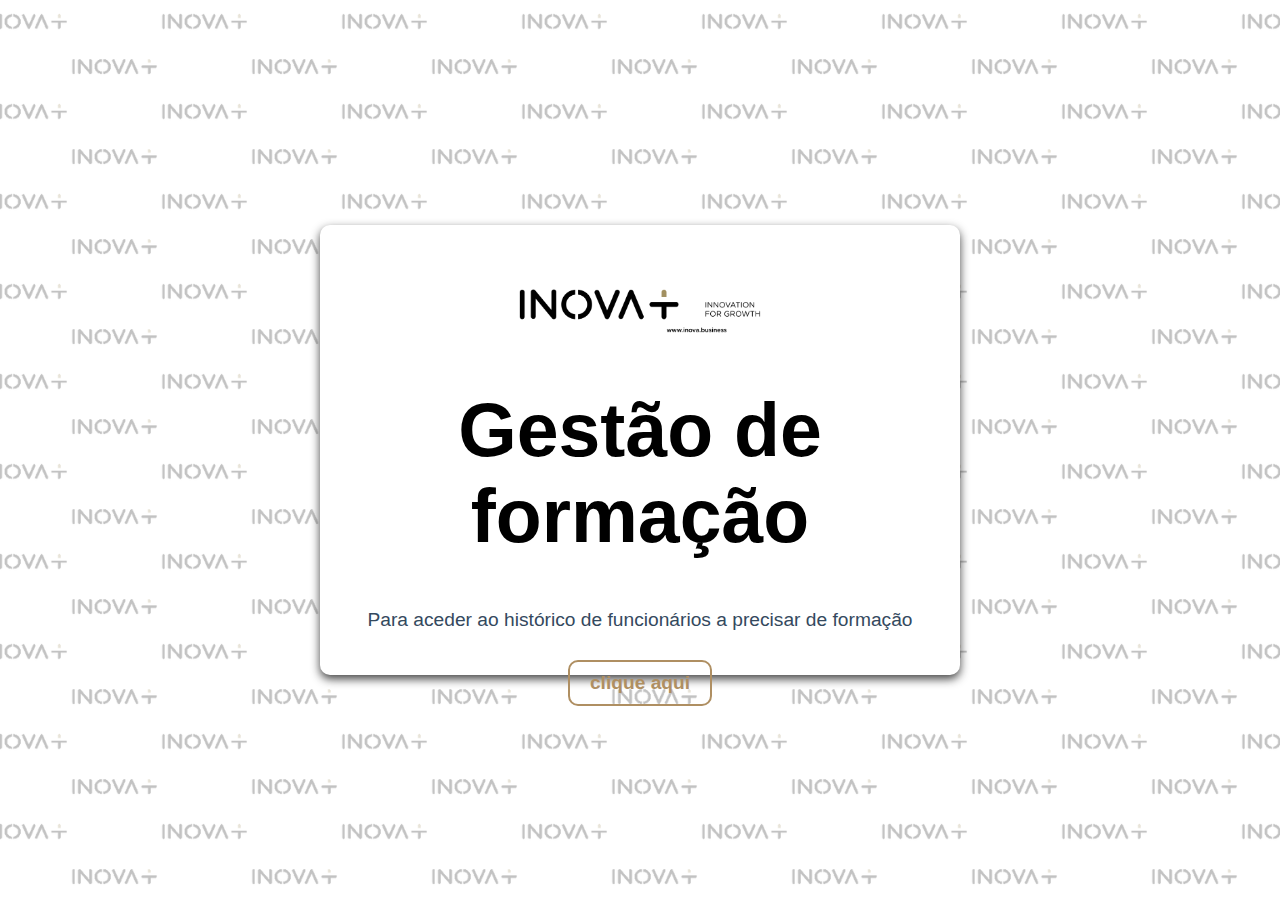
<file: templates/index.html>
<!DOCTYPE html>
<html lang="pt">
<head>
    <meta charset="UTF-8">
    <meta name="viewport" content="width=device-width, initial-scale=1.0">
    <title>Página Inicial</title>
    <link rel="stylesheet" href="/static/home.css">
    <link rel="icon" type="image/png" href="{{ url_for('static', filename='favicon.png') }}">
    <style>
        /* Initially hide the message */
        #hiddenMessage {
            display: none;
        }
    </style>
</head>
<body>
    <div class="box">
        <img src="/static/logotipo.png" alt="Logo" class="logo">
        <h1>Gestão de formação</h1>
        <p>Para aceder ao histórico de funcionários a precisar de formação</p>
        <p><a href="/files">clique aqui</a></p>
    </div>
</body>
</html>
</file>
<file: static/home.css>
body {
    background-color: #f0f0f0;
    background-image: url('/static/background-image.png'); 
    margin: 0;
    display: flex;
    justify-content: center;
    align-items: center;
    height: 100vh;
    font-family: Arial, sans-serif;
}

/* caixa branca */
.box {
    background-color: white;
    padding: 40px;
    box-shadow: 0px 4px 10px rgba(20, 20, 20, 0.8); 
    border-radius: 10px; 
    text-align: center;
    height: 50%;
    width: 50%;
    box-sizing: border-box;
}

/* logo */
.logo {
    display: block;
    margin: 20px auto 20px auto;
    width: 250px;
}

h1 {
    font-size: 4.7em;
    color: #000000;
    margin-top: 50px;
}

p {
    font-size: 1.2em;
    color: #34495e;
}

a {
    text-decoration: none;
    color: #af8f62;
    font-weight: bold;
    border: 2px solid #af8f62;
    padding: 10px 20px;
    border-radius: 10px;
    transition: all 0.3s ease;
    display: inline-block; 
    max-width: 250px; 
    margin: 10px auto; 
    box-sizing: border-box; 
}

a:hover {
    background-color: #af8f62;
    color: white;
}

/* Global Styles */
.training-history-body {
    margin: 0;
    font-family: Arial, sans-serif;
    height: 100vh;
    display: flex;
    background-color: #ecebe9;
}

/* Background Image */
.training-history-body::before {
    content: ''; 
    background-size: cover;
    background-position: center; 
    background-repeat: no-repeat;
    position: absolute; 
    top: 0;
    left: 0;
    right: 0;
    bottom: 0;
    opacity: 0.6; 
    z-index: -1;
}
</file>
